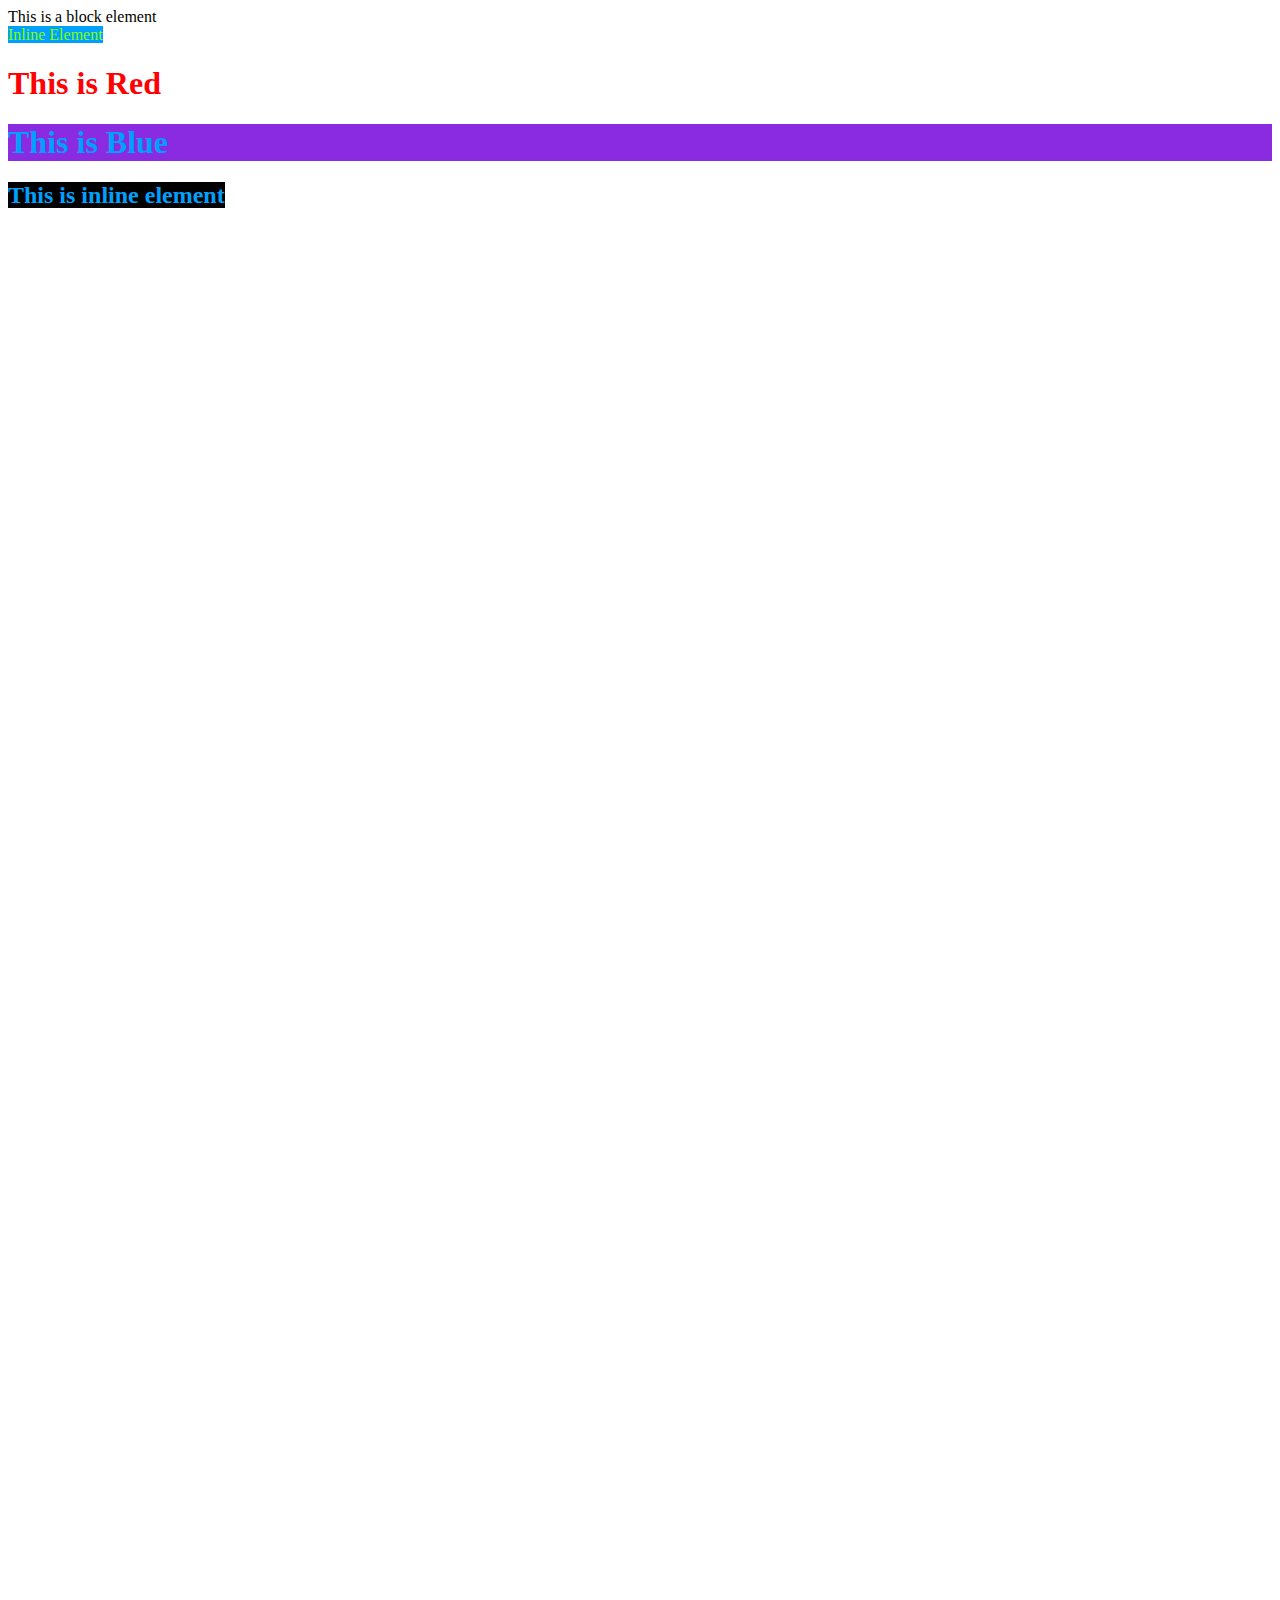
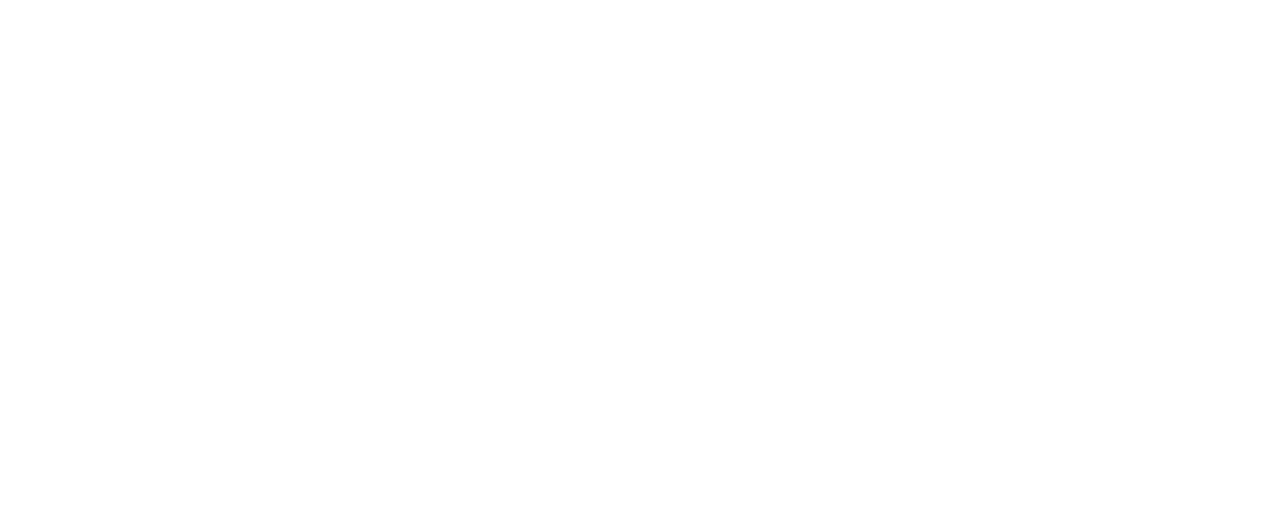
<file: 1st Session/code/index.html>
<!DOCTYPE html>
<html lang="en">

<head>
    <meta charset="UTF-8">
    <meta name="viewport" content="width=device-width, initial-scale=1.0">
    <title>Restaurant</title>
    <link rel="shortcut icon" href="https://www.flaticon.com/svg/static/icons/svg/608/608857.svg" type="image/x-icon">
    <link rel="stylesheet" href="style.css">

    <!-- Internal CSS -->
    <!-- <style>
        .myElement {
            color: chartreuse;
        }

        #myElement {
            background-color: #01a0fc;
        }

        .inline {
            color: #01a0fc;
            background-color: black;
            font-size: 24px;
            font-weight: 800;

        }
    </style> -->
</head>

<body>
    <!-- Divs and Spans 
        Block and Inline
        Block - They cover full available width
        Inline - Expand width according to the content inside
    -->
    <div>
        This is a block element
    </div>
    <span class="myElement" id="myElement">Inline Element</span>
    <!-- CSS 
        3 ways to style in HTML Document

        1. Inline Styling
        2. Internal CSS
        3. External CSS

    -->
    <!-- Inline CSS -->
    <div>
        <h1 style="color: red;">This is Red</h1>
        <h1 style="color: #01a0fc;background-color: blueviolet;">This is Blue</h1>

    </div>

    <!-- Internal CSS
        
        Class and ID

    
    -->
    <span class="inline">This is inline element</span>

    <!-- External CSS -->

    <div class="section">
        <h1 class="text">
            This is some Text
        </h1>
    </div>
    <br><br>
    <iframe class="embed" src="https://docogen.com" frameborder="0"></iframe>
    <br><br>
    <iframe width="560" height="315" src="https://www.youtube.com/embed/NUYvbT6vTPs" frameborder="0"
        allow="accelerometer; autoplay; clipboard-write; encrypted-media; gyroscope; picture-in-picture"
        allowfullscreen></iframe>
    <br><br><iframe
        src="https://www.google.com/maps/embed?pb=!1m18!1m12!1m3!1d248849.55224933228!2d77.49085509394067!3d12.95429459389129!2m3!1f0!2f0!3f0!3m2!1i1024!2i768!4f13.1!3m3!1m2!1s0x3bae1670c9b44e6d%3A0xf8dfc3e8517e4fe0!2sBengaluru%2C%20Karnataka!5e0!3m2!1sen!2sin!4v1606054529258!5m2!1sen!2sin"
        width="600" height="450" frameborder="0" style="border:0;" allowfullscreen="" aria-hidden="false"
        tabindex="0"></iframe>
    <!-- Element{
            propery: value;
        } -->
</body>

</html>
</file>
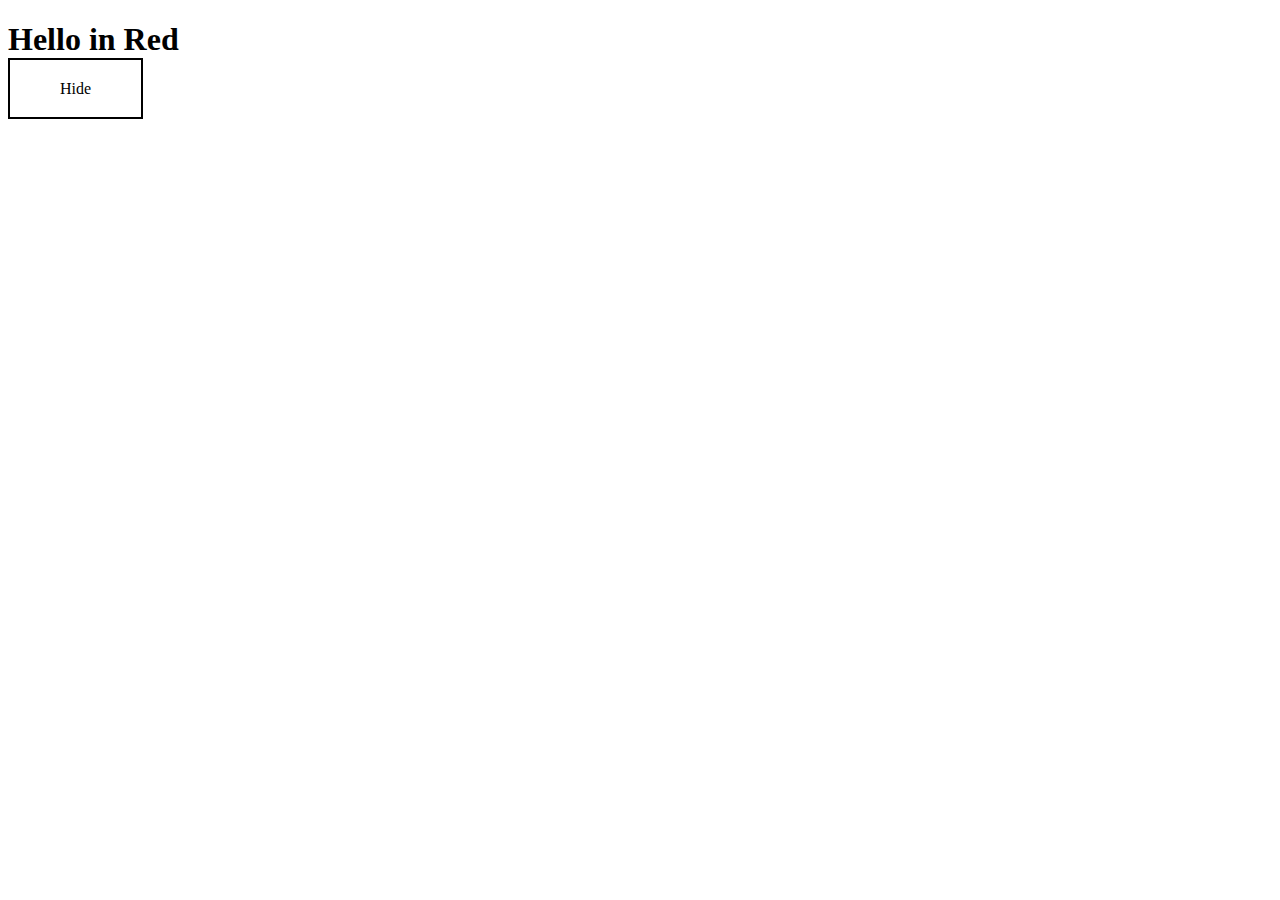
<file: 5th Session/basic/index.html>
<!DOCTYPE html>
<html lang="en">

<head>
    <meta charset="UTF-8">
    <meta name="viewport" content="width=device-width, initial-scale=1.0">
    <title>Javascript</title>
    <link rel="stylesheet" href="style.css">
</head>

<body>
    <h1 id="heading">Hello in Red</h1>
    <h2 id="heading2"></h2>

    <!-- <button onclick="hideElement()" ondblclick="showElement()">Hide</button> -->

    <span id="btn">Hide</span>

    <script src="app.js"></script>
</body>

</html>
</file>
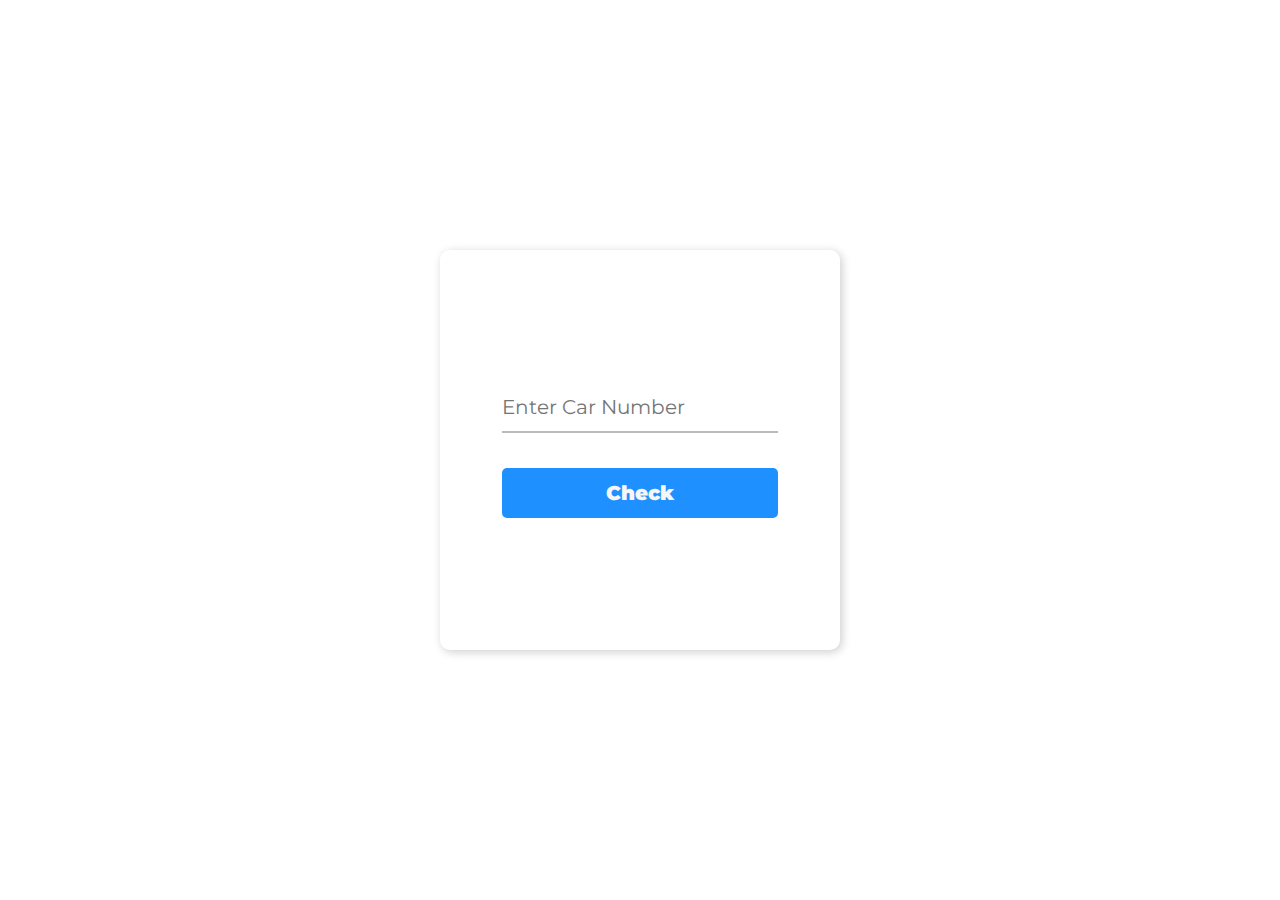
<file: 5th Session/odd-even/index.html>
<!DOCTYPE html>
<html lang="en">

<head>
    <meta charset="UTF-8">
    <meta name="viewport" content="width=device-width, initial-scale=1.0">
    <title>Odd Even App</title>
    <link rel="preconnect" href="https://fonts.gstatic.com">
    <link href="https://fonts.googleapis.com/css2?family=Montserrat&display=swap" rel="stylesheet">
    <link href="https://fonts.googleapis.com/icon?family=Material+Icons" rel="stylesheet">
    <link rel="stylesheet" href="style.css">
</head>

<body>
    <div class="card">
        <div class="result"></div>
        <form class="form" id="form">
            <div class="input-grp">
                <input type="text" name="input" class="input" id="input" placeholder="Enter Car Number">
                <span class="small"></span>
            </div>

            <input class="btn" type="submit" value="Check">
        </form>
    </div>
    <script src="app.js"></script>
</body>

</html>
</file>
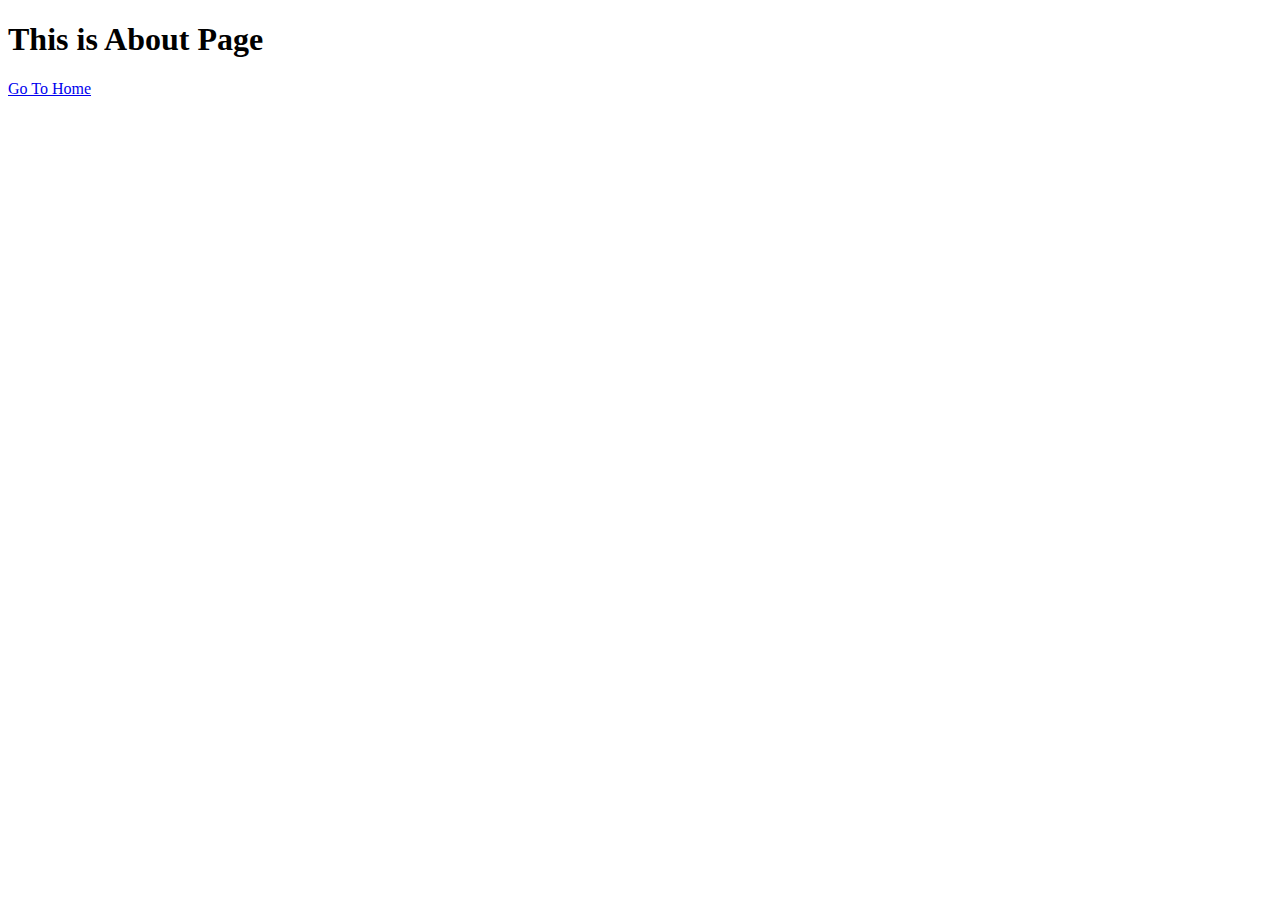
<file: 1st Session/test/about.html>
<!DOCTYPE html>
<html lang="en">

<head>
    <meta charset="UTF-8">
    <meta name="viewport" content="width=device-width, initial-scale=1.0">
    <title>Document</title>
</head>

<body>
    <h1>This is About Page</h1>
    <a href="index.html">Go To Home</a>
</body>

</html>
</file>
<file: 1st Session/code/style.css>
/* External CSS */
.myElement {
	color: chartreuse;
}

#myElement {
	background-color: #01a0fc;
}

.inline {
	color: #01a0fc;
	background-color: black;
	font-size: 24px;
	font-weight: 800;
}

.section {
	background-image: url(https://images.unsplash.com/photo-1514933651103-005eec06c04b?ixlib=rb-1.2.1&ixid=eyJhcHBfaWQiOjEyMDd9&auto=format&fit=crop&w=967&q=80);
	background-position: center;
	background-repeat: no-repeat;
	background-size: cover;
	width: 100%;
	height: 100vh;
	display: flex;
	justify-content: center;
	align-items: center;
}

.text {
	color: white;
	font-size: 48px;
	font-weight: 300;
	font-family: 'Gill Sans', 'Gill Sans MT', Calibri, 'Trebuchet MS', sans-serif;
}
</file>
<file: 5th Session/basic/style.css>
span {
	padding: 20px 50px;
	border: 2px solid black;
	text-align: center;
}
</file>
<file: 5th Session/odd-even/style.css>
* {
	margin: 0;
	padding: 0;
	box-sizing: border-box;
	font-family: 'Montserrat', sans-serif;
	scroll-behavior: smooth;
}

body {
	display: flex;
	justify-content: center;
	align-items: center;
	width: 100%;
	height: 100vh;
}

.card {
	width: 400px;
	min-height: 400px;
	box-shadow: 2px 2px 10px rgba(0, 0, 0, 0.2);
	border-radius: 10px;
	display: flex;
	flex-direction: column;
	justify-content: center;
	align-items: center;
	position: relative;
}

.result {
	font-size: 28px;
	font-weight: 900;
	color: #00cd83;
	position: absolute;
	top: 30px;
}

.input-grp {
	display: flex;
	flex-direction: column;
}

.input {
	height: 50px;
	border: none;
	border-bottom: 2px solid #bbbbbb;
	outline: none;
	font-size: 20px;
	color: #bbbbbb;
}

.small {
	font-size: 14px;
	margin: 5px 0 10px 0;
	color: #bbbbbb;
}

.btn {
	margin-top: 20px;
	width: 100%;
	height: 50px;
	background-color: dodgerblue;
	border: none;
	outline: none;
	border-radius: 5px;
	color: #f6f6f6;
	font-size: 20px;
	font-weight: 900;
	transition: all 200ms;
}

.btn:hover {
	background-color: #212121;
}

.input-grp.error .input {
	border-bottom: 3px solid #f50c0c;
	color: #f50c0c;
}
.input-grp.error .small {
	color: #f50c0c;
}
.input-grp.success .input {
	border-bottom: 3px solid #00cd83;
	color: #00cd83;
}
.input-grp.success .small {
	color: #00cd83;
}
</file>
